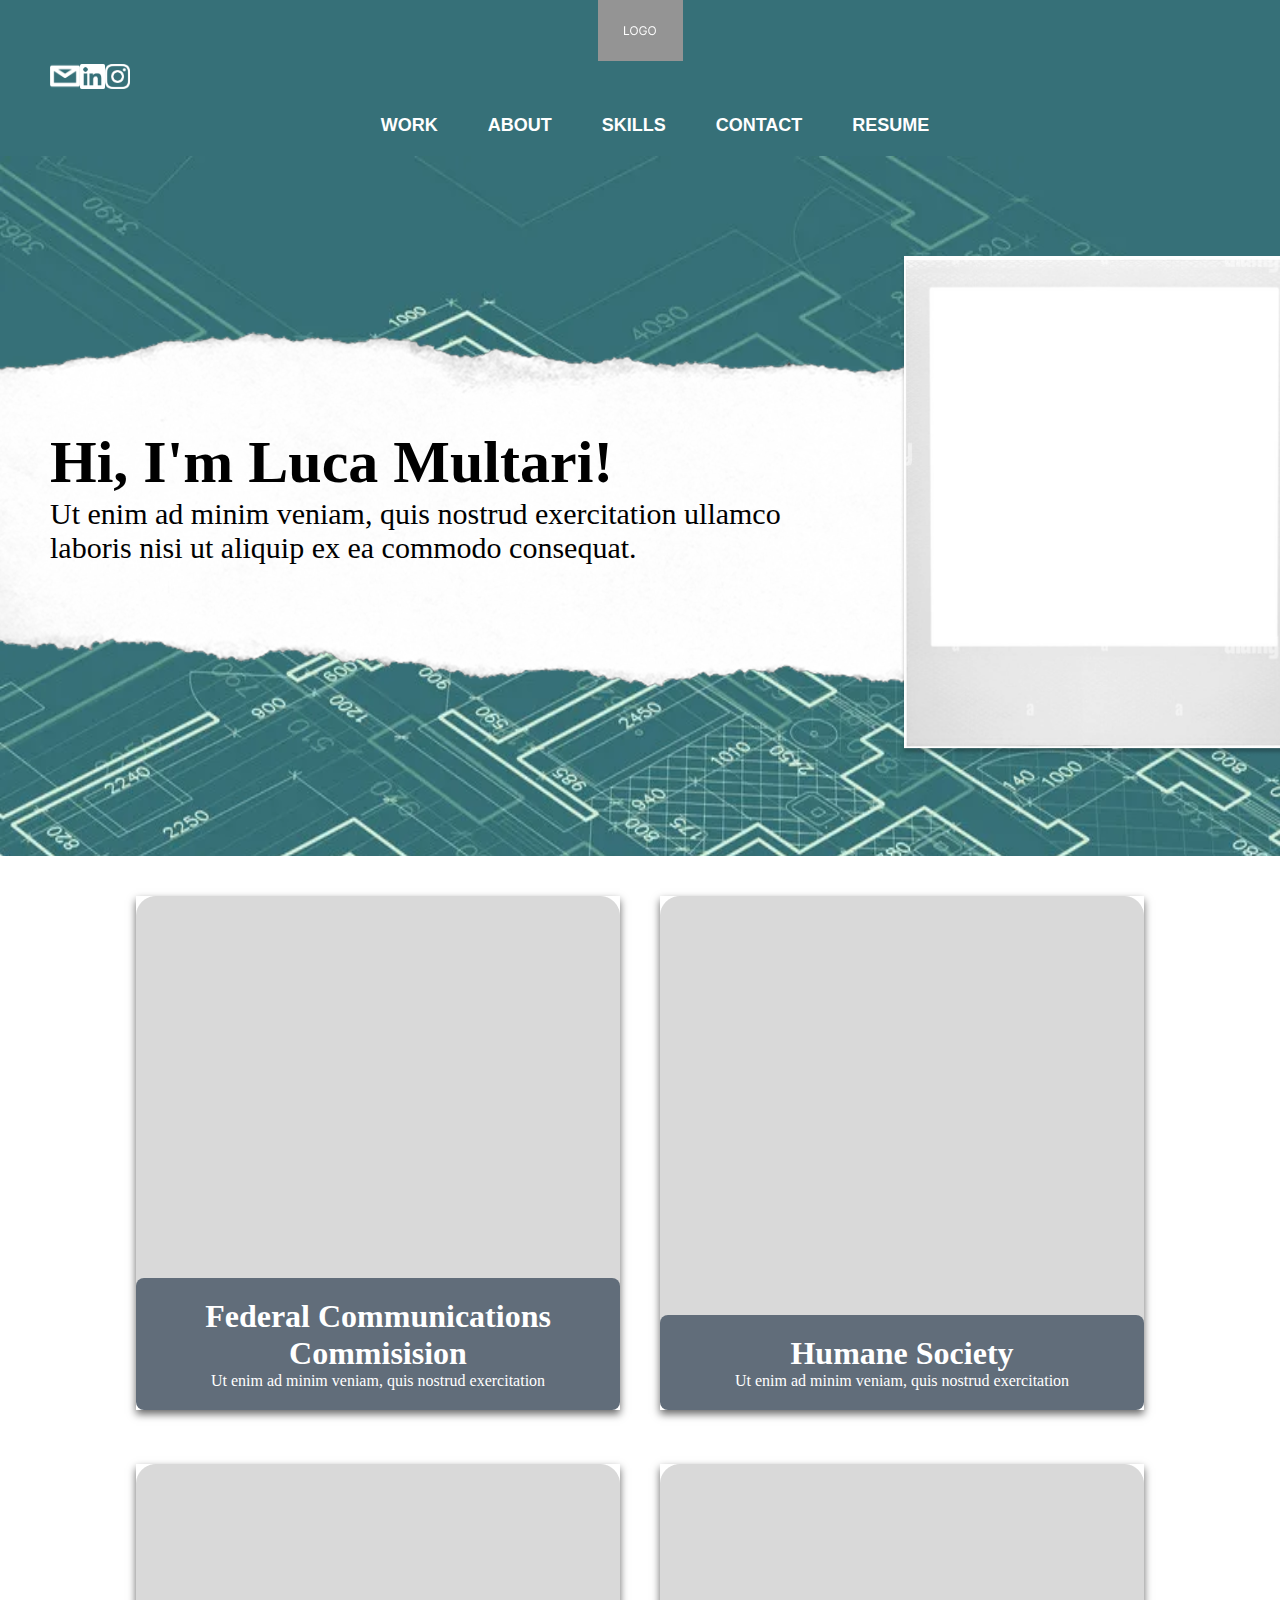
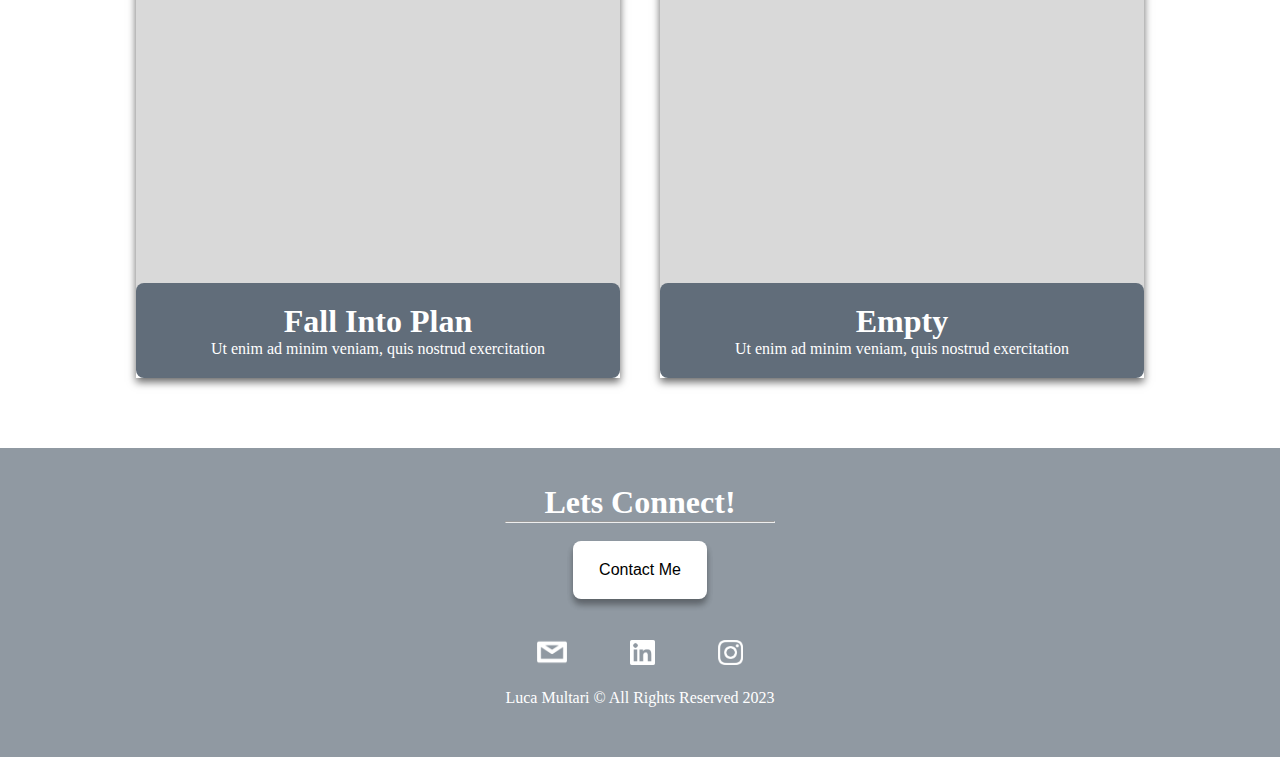
<file: index.html>
<!DOCTYPE html>
<html>
<!-- head HTML -->
<head>
    <title>Luca Multari's Portfolio</title>
    <link rel="stylesheet" type="text/css" href="CSS/Stylesheet.css">
</head>

<body>
    <header>

        <!-- Logo HTML -->
        <div class="logo">
            <img src="./Images/Group 10.png">
        </div>

        <!-- Socials HTML -->
        <div class="socials">
            <a href="mailto: luca.multari@hotmail.com" target="_blank"><img class="em" src="./Images/email.png"
                    alt="email"></a>
            <a href="www.linkedin.com/in/luca-multari-8388b9150/" target="_blank"><img class="li"
                    src="./Images/linkedin.png" alt="linked in"></a>
            <a href="https://www.instagram.com/acul.kid" target="_blank"><img class="ig" src="./Images/instagram.png"
                    alt="instagram"></a>
        </div>

        <!-- Nav HTML -->
        <nav class="nav">
            <div class="center">
                <ul class="list">
                    <li><a href="#">WORK</a></li>
                    <li><a href="#">ABOUT</a></li>
                    <li><a href="#">SKILLS</a></li>
                    <li><a href="#">CONTACT</a></li>
                    <li><a href="#">RESUME</a></li>
                </ul>
            </div>
        </nav>

    </header>

    <!-- Hero Image HTML -->
    <section class="bgi">
        <div class="paper">
            <img src="./Images/paper.png" alt="peice of paper">
        </div>
        <div class="herotext">
            <br>
            <br>
            <br>
            <br>
            <br>
            <br>
            <br>
            <br>
            <h1>Hi, I'm Luca Multari!</h1>
            <p>Ut enim ad minim veniam, quis nostrud exercitation ullamco<br>laboris nisi ut aliquip ex ea commodo
                consequat.</p>
        </div>

        <!-- me Image HTML -->
        <img class="me" src="./Images/polaroid.png" alt="picture of me">
    </section>

    <!-- Work HTML -->
    <section>
        <div class="row">
            <div class="row1">
                <div class="card">
                    <img src="./Images/Rectangle 6.png" alt="project">
                    <div class="text">
                        <h1>Federal Communications Commisision</h1>
                        <p>Ut enim ad minim veniam, quis nostrud exercitation</p>
                    </div>
                </div>
                <br>
                <br>
                <br>
                <div class="card">
                    <img src="./Images/Rectangle 6.png" alt="project">
                    <div class="text">
                        <h1>Fall Into Plan</h1>
                        <p>Ut enim ad minim veniam, quis nostrud exercitation</p>
                    </div>
                </div>
            </div>
            <div class="row2">
                <div class="card">
                    <img src="./Images/Rectangle 6.png" alt="project">
                    <div class="text">
                        <h1>Humane Society</h1>
                        <p>Ut enim ad minim veniam, quis nostrud exercitation</p>
                    </div>
                </div>
                <br>
                <br>
                <br>
                <div class="card">
                    <img src="./Images/Rectangle 6.png" alt="project">
                    <div class="text">
                        <h1>Empty</h1>
                        <p>Ut enim ad minim veniam, quis nostrud exercitation</p>
                    </div>
                </div>
            </div>

    </section>

    <!-- Footer HTML -->
    <footer class="footer">
        <div class="Column">
            <br>
            <br>
            <h1>Lets Connect!</h1>
            <hr>
            <br>
            <div>
                <button>Contact Me</button>
            </div>
            <br>
            <!-- Socials HTML -->
            <div class="socialsfoot">
                <a href="mailto: luca.multari@hotmail.com" target="_blank"><img class="em" src="./Images/email.png"
                        alt="email"></a>
                <a href="www.linkedin.com/in/luca-multari-8388b9150/" target="_blank"><img class="li"
                        src="./Images/linkedin.png" alt="linked in"></a>
                <a href="https://www.instagram.com/acul.kid" target="_blank"><img class="ig" src="./Images/instagram.png"
                        alt="instagram"></a>
            </div>
            <br>
            <p>Luca Multari © All Rights Reserved 2023</p>
        </div>
    </footer>
</body>

</html>
</file>
<file: CSS/Stylesheet.css>
header{    
    background-color: #367078;
}
/* Logo Styles */
.logo{
    height: 100%;
    width: 100%;
    display: flex;
    justify-content: center;
    align-items: center;
}

/* Socials Styles */
.em{
    height: 30px;
    width: 30px; 
    
}
.li, .ig{
    height: 25px;
    width: 25px;
}

.socials{
    display: flex;
    justify-content: space-around;
    align-items: center;
    width: 8%;
    padding-left: 50px;
}


/* Nav Styles */
.nav{
    display: flex;
    background-color: #367078;
    padding: 20px;
}
.center{
    height: 100%;
    width: 100%;
    display: flex;
    justify-content: center;
    align-items: center;
}
.center a{
    color: white;
    padding: 10px;
    padding-left: 40px;
    font-size: 18px;
    font-weight: bold;
    text-decoration: none;
    font-family: Arial;
}

.list{
    display: flex;
    flex-direction: row;
    list-style-type: none;
}

/* Hero img Styles */
.bgi{
    background-image: url(../Images/blueprint-bg\ .svg);
    background-size: 100%;
    background-repeat: no-repeat;
    height: 100%;
    width: 100%;
    display: flex;

}

.background-img {
    height: 100%;
    width: 100%;
    position: relative;
    z-index: -1;
}

.paper{
    display: flex;
    width: 60px;
    justify-content: flex-start;
    align-items: flex-start;
    position: absolute;
    padding-top: 150px;
    
}

.herotext{
    display: flex;
    align-items: flex-start;
    justify-content: center;
    flex-direction: column;
    position: absolute;
    margin-left: 50px;
    z-index: +1;
    font-size: 30px;
}

.me{
    width: 500px;
    height: 700px;
    display: flex;
    justify-content: flex-end;
    align-items: flex-end;
    margin-left: 900px;
    padding-top: 100px;
    padding-bottom: 100px;
    position: relative;
    
}

/* Work Styles */
.card {
    /* Add shadows to create the "card" effect */
    box-shadow: 0 4px 8px 0 rgba(0,0,0,0.6);
    transition: 0.3s;
    position: relative;
    text-align: center;
  }
  
  /* On mouse-over, add a deeper shadow */
  .card:hover {
    box-shadow: 0 8px 16px 0 rgba(0,0,0,0.2);
  }
  
  /* Add some padding inside the card container */
  .container {
    padding: 2px 16px;
  }
.text{
    width:100%;
    background: rgb(97, 109, 122);
    padding: 20px 40px;
    color: white;
    border: none;
    border-radius: 8px;
    position: absolute;
    bottom: 0px;
}
.row{
    display: flex;
    justify-content: center;
    margin-top: 20px;
    margin-bottom: 50px;
}
.row1{
    flex-direction: column;
    padding: 20px;
}
.row2{
    flex-direction: column;
    padding: 20px;
}


/* Footer Styles */
.footer{
    display: flex;
    height: 100%;
    width: 100%;
    margin-bottom: auto;
    padding-bottom: 50px;
    justify-content: center;
    align-items: center;
    background-color: rgb(97, 109, 122,0.7);
    color: white;
}

.footer h1{
    text-align: center;
}

.column{
    display: flex;
    height: 1200px;
    width: 800px;
    flex-direction: column;
}

button{
    display: block;
    margin: auto;
    background-color: white;
    border: none;
    border-radius: 8px;
    font-size: 16px;
    padding: 20px;
    width: 50%;
    box-shadow: 0 5px 6px 0 rgba(0,0,0,0.2), 0 6px 6px 0 rgba(0,0,0,0.19); 
}

button:hover {
    box-shadow: none;
  }

.socialsfoot{
    padding-top: 20px;
    display: flex;
    justify-content: space-around;
    align-items: center;
}

*,
*::before,
*::after {
  margin: 0;
  padding: 0;
  box-sizing: border-box;
}
</file>
